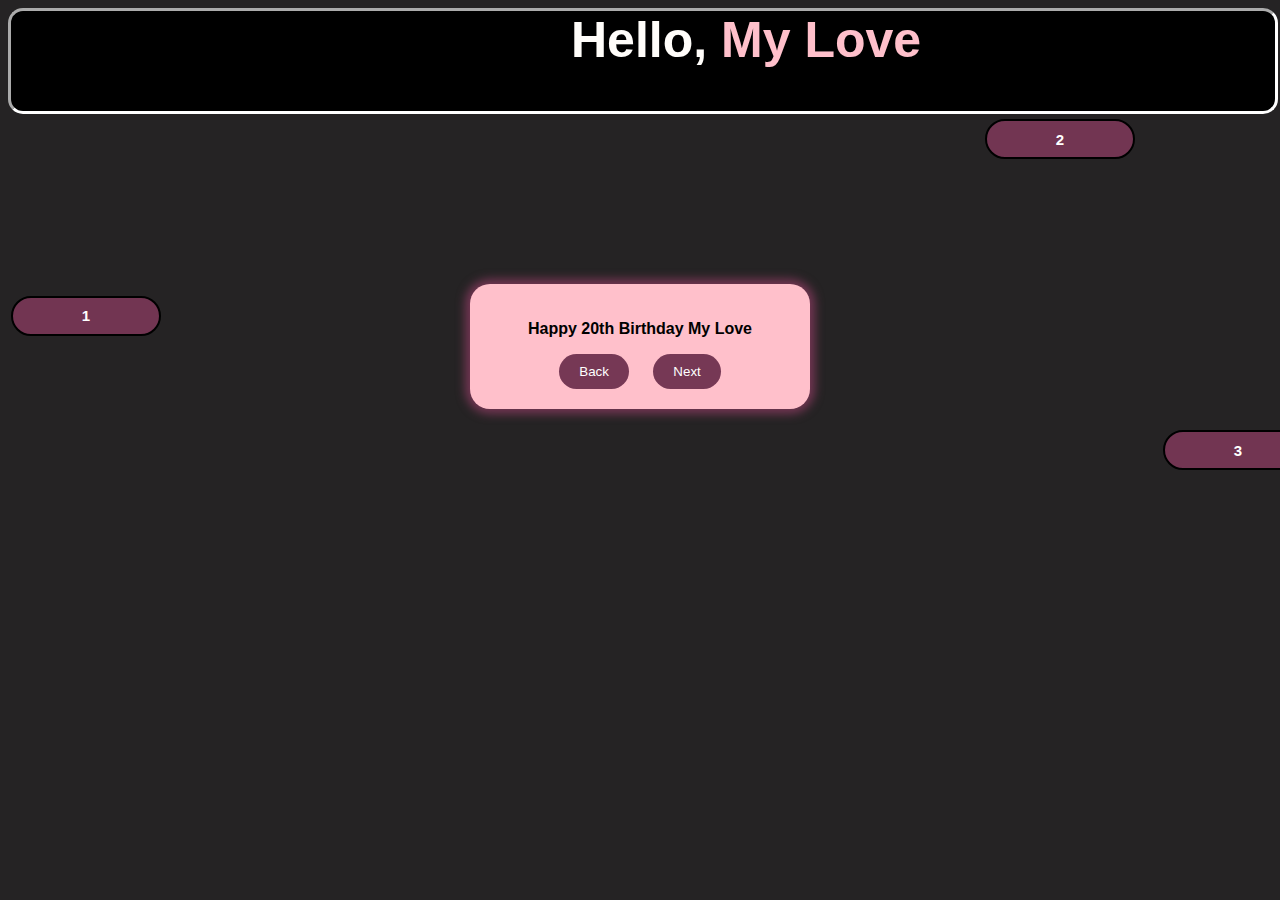
<file: index.html>
<!DOCTYPE html>
<html>
      
  <head>
    <title>
      My GF's Website
    </title>
    <meta charset="UTF-8">
    <meta name="viewport" content="width=device-width, initial-scale=1.0">

     <link rel="stylesheet" href="GfWEbsite.css">
     <link rel="Website Icon" type="apng" href="wired-lineal-20-love-heart.apng">
      <body class="background">
        <div class="headers">
          <div class="firsthead">
            <p class="home1">
              Hello, <span class="gf"> My Love</span>
            </p>
         
       
        </button>
        
        <button class = secbut onclick="alert('LOL, Click the number 3')" >
        1
        </button>   
            
        <button class = firstbut onclick="alert('Just kidding, click the 1st one')" >
          2
        </button>

        <button class = app-button onclick="alert('I Love You so Much Love, Happiest Birthday to you, basahin mo nalang yung nasa gitna hahahaha')">
          3
        </button>
        
            

          </div>
        </div>
        
        <div class="container" id="container">
          <p>This is the initial content.</p>
          <button class="button" id="backButton" disabled>Back</button>
          <button class="button" id="nextButton">Next</button>
        </div>
        <script>
          const container = document.getElementById("container");
          const backButton = document.getElementById("backButton");
          const nextButton = document.getElementById("nextButton");
          let step = 0;
          let contents = [
            "Happy 20th Birthday My Love",
            "On this special day, I want to take a moment to celebrate you and all the amazing qualities that make you so unique. You've now entered your twenties, a new chapter filled with endless opportunities and adventures, and I couldn't be more excited to be by your side through it all.",
            "You bring so much joy, love, and laughter into my life every single day. Your kindness, intelligence, and beautiful smile light up my world in ways I never thought possible. I am grateful for every moment we've shared together, and I look forward to creating countless more cherished memories in the years ahead",
            "Until then, my love, let's continue to cherish our moments, support each other's dreams, and celebrate the beautiful love story we're building, one pixel at a time. I love you so much!" 
          ];
          
          function updateContainer() {
            container.innerHTML = `
              <p>${contents[step]}</p>
              <button class="button" id="backButton" ${step === 0 ? 'disabled' : ''}>Back</button>
              <button class="button" id="nextButton">Next</button>
             
            `;
            
            const updatedBackButton = document.getElementById("backButton");
            const updatedNextButton = document.getElementById("nextButton");
            const textContentElement = document.getElementById("textContent");
        
            updatedBackButton.addEventListener("click", handleBack);
            updatedNextButton.addEventListener("click", handleNext);
            textContentElement.addEventListener("input", handleTextChange);
          }
          alert('LOVEEEEE, PINDUTIN MO MUNA YUNG NUMBER 2 BEFORE MO BASAHIN HAHAHAHA');
          function handleBack() {
            if (step > 0) {
              step--;
              updateContainer();
            }
          }
        
          function handleNext() {
            if (step < contents.length - 1) {
              step++;
              updateContainer();
            }
          }
        
          function handleTextChange(event) {
            contents[step] = event.target.value;
          }
        
          updateContainer();
        </script>

        </body>
    </head>
  </html>
</file>
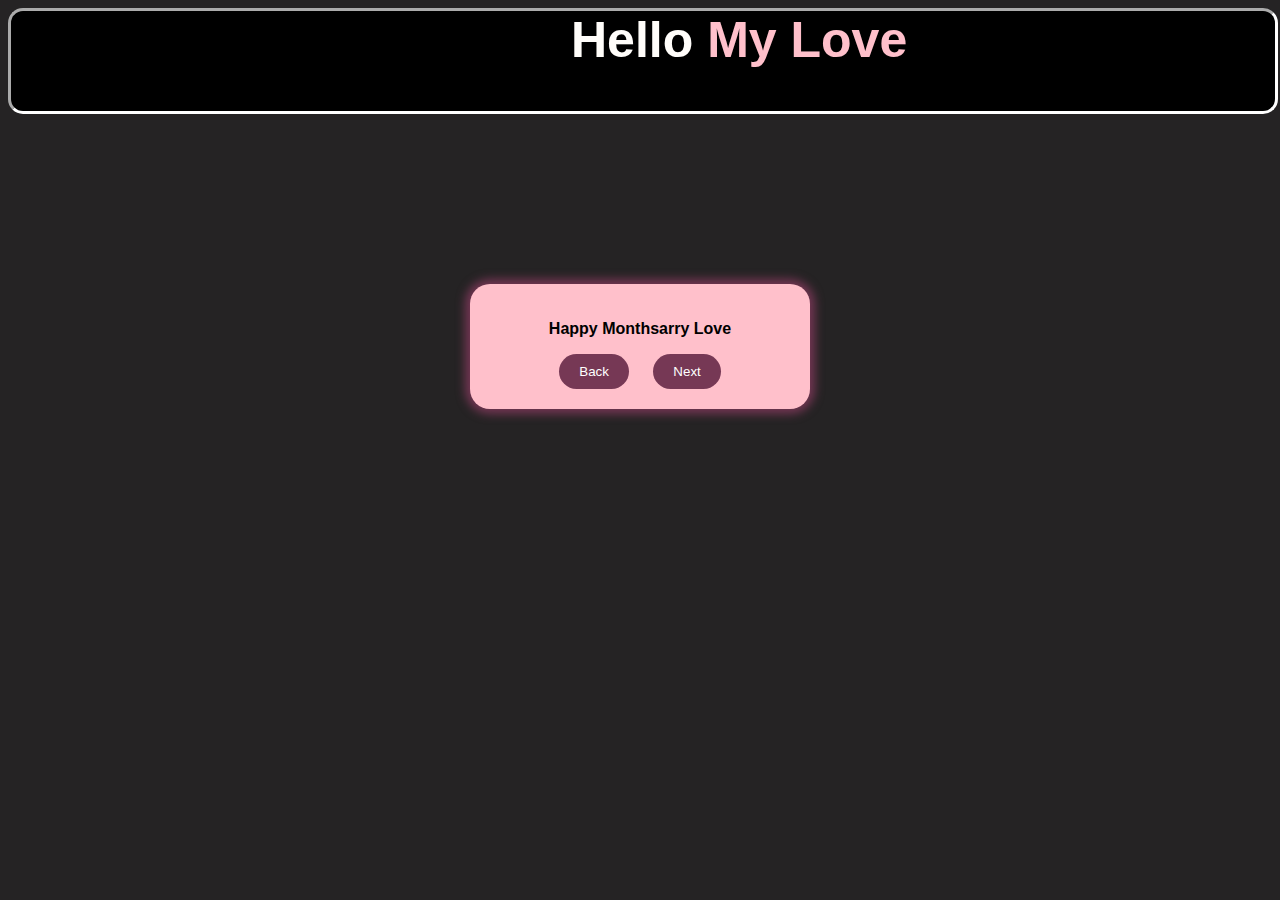
<file: GfWebsite.html>
<!DOCTYPE html>
<html>
      
  <head>
    <title>
      My GF's Website
    </title>
    <meta charset="UTF-8">
    <meta name="viewport" content="width=device-width, initial-scale=1.0">

     <link rel="stylesheet" href="GfWEbsite.css">
      <body class="background">
        <div class="headers">
          <div class="firsthead">
            <p class="home1">
              Hello <span class="gf"> My Love</span>
            </p>
         
          </div>
        </div>
        
        <div class="container" id="container">
          <p>This is the initial content.</p>
          <button class="button" id="backButton" disabled>Back</button>
          <button class="button" id="nextButton">Next</button>
        </div>
        <script>
          const container = document.getElementById("container");
          const backButton = document.getElementById("backButton");
          const nextButton = document.getElementById("nextButton");
          let step = 0;
          let contents = [
            "Happy Monthsarry Love",
            "It's hard to believe how quickly time has flown by since we started this incredible journey together. Despite the distance that separates us, every moment we share feels like it's bringing us closer..",
            "I am grateful for your patience, understanding, and unwavering commitment to us. Your smile on the other side of the screen brightens up even my darkest days. You've shown me the true meaning of trust, loyalty, and companionship. With each passing day, I find myself falling in love with you all over again.",
            "Until then, my love, let's continue to cherish our moments, support each other's dreams, and celebrate the beautiful love story we're building, one pixel at a time. I love you so much!" 
          ];
        
          function updateContainer() {
            container.innerHTML = `
              <p>${contents[step]}</p>
              <button class="button" id="backButton" ${step === 0 ? 'disabled' : ''}>Back</button>
              <button class="button" id="nextButton">Next</button>
             
            `;
            
            const updatedBackButton = document.getElementById("backButton");
            const updatedNextButton = document.getElementById("nextButton");
            const textContentElement = document.getElementById("textContent");
        
            updatedBackButton.addEventListener("click", handleBack);
            updatedNextButton.addEventListener("click", handleNext);
            textContentElement.addEventListener("input", handleTextChange);
          }
        
          function handleBack() {
            if (step > 0) {
              step--;
              updateContainer();
            }
          }
        
          function handleNext() {
            if (step < contents.length - 1) {
              step++;
              updateContainer();
            }
          }
        
          function handleTextChange(event) {
            contents[step] = event.target.value;
          }
        
          updateContainer();
        </script>

        </body>
    </head>
  </html>
</file>
<file: GfWEbsite.css>
.background{
  background-color: #252324;
  opacity: 0,5;
}

  
.home1{
  display: grid;
  grid-template-columns: 80px 235px;
  display: inline-block;
  font-family: Arial;
  font-weight: bold;
  color:  #FFFDFA;
  font-size: 50px;
  text-align: center;
  margin-left: 560px;
  margin-top: 0%;
  text-align: center;
  
  
}
.home1:hover{
  cursor: pointer;
  color: white;
}
.home1:active{
  opacity: 0.2;
}


.firsthead{
  display: inline-block;
  width: 100%;
  height: 50px
}

.headers{
  height: 100px;
  width: 100%;
  background-color: black;
  border-color: white;
  border-style: inset;
  border-radius: 15px;
  margin: 0 0 0 0;
}
 
.gf{
  color: pink;
  font-weight: 100px;
}

.gf:hover{
  color: pink;
}

.container {
  width: 300px;
  padding: 20px;
  border: 1px solid #ccc;
  text-align: center;
  background-color: pink;
  border: white;
  border-radius: 20px;
  margin:auto;  
  margin-top: 170px;
  box-shadow: 0 0 10px 5px #743653fb;
  font-family: Arial;
  font-weight: bold;
}
.button {
  padding: 10px 20px;
  background-color: #743653fb;
  color: white;
  border: none;
  cursor: pointer;
  margin: 0 10px;
  border-radius: 20px;
  transition: box-shadow 0.15s;
}

.button:hover{
  color: white;
  font-weight: bold;
  box-shadow: 0 0 10px 5px black;
}

.button:active{
  opacity: 0.5;
}

.app-button {
  background-color: #743653fb;
  color: white;
  border: none;
  height: 40px;
  width: 150px;
  border-radius: 20px;
  border-width: 2px;
  border-color:black;
  border-style: solid;
  font-weight: bold;
  font-size: 15px;
  cursor: pointer;
  margin: 0px 0px 0px 370px;
  position: absolute;
  top: 50%;
  -ms-transform: translateY(-50%);
  transform: translateY(-50%);
  transition: background-color 0.15s,
    color 0.15s;
}

.app-button:hover{
  background-color: white;
  color: rgba(255, 2, 171, 0.897);
  border-width: 2px;
  border-color:black;
  box-shadow: 0 0 10px 5px black;
  }
  .app-button:active{
    box-shadow: 5px 5px 10px gray;
  }
  
  .firstbut{
    background-color: #743653fb;
    color: white;
    border: none;
    height: 40px;
    width: 150px;
    border-radius: 20px;
    border-width: 2px;
    border-color:black;
    border-style: solid;
    font-weight: bold;
    font-size: 15px;
    cursor: pointer;
    margin: 0px 0px 0px 15%;
    transition: background-color 0.15s,
      color 0.15s;
      position: absolute;
    
  }

  .firstbut:hover{
    background-color: white;
    color: rgba(255, 2, 171, 0.897);
    border-width: 2px;
    border-color:black;
    box-shadow: 0 0 10px 5px black;
    }
    .firstbut:active{
      box-shadow: 5px 5px 10px gray;
    }

  .secbut{
    background-color: #743653fb;
    color: white;
    border: none;
    height: 40px;
    width: 150px;
    border-radius: 20px;
    border-width: 2px;
    border-color:black;
    border-style: solid;
    font-weight: bold;
    font-size: 15px;
    cursor: pointer;
    display: inline-block;
    margin: 14% 50% 0% 0%;
    transition: background-color 0.15s,
      color 0.15s;
  }
  .secbut:hover{
    background-color: white;
    color: rgba(255, 2, 171, 0.897);
    border-width: 2px;
    border-color:black;
    box-shadow: 0 0 10px 5px black;
    }
    .secbut:active{
      box-shadow: 5px 5px 10px gray;
    }
</file>
